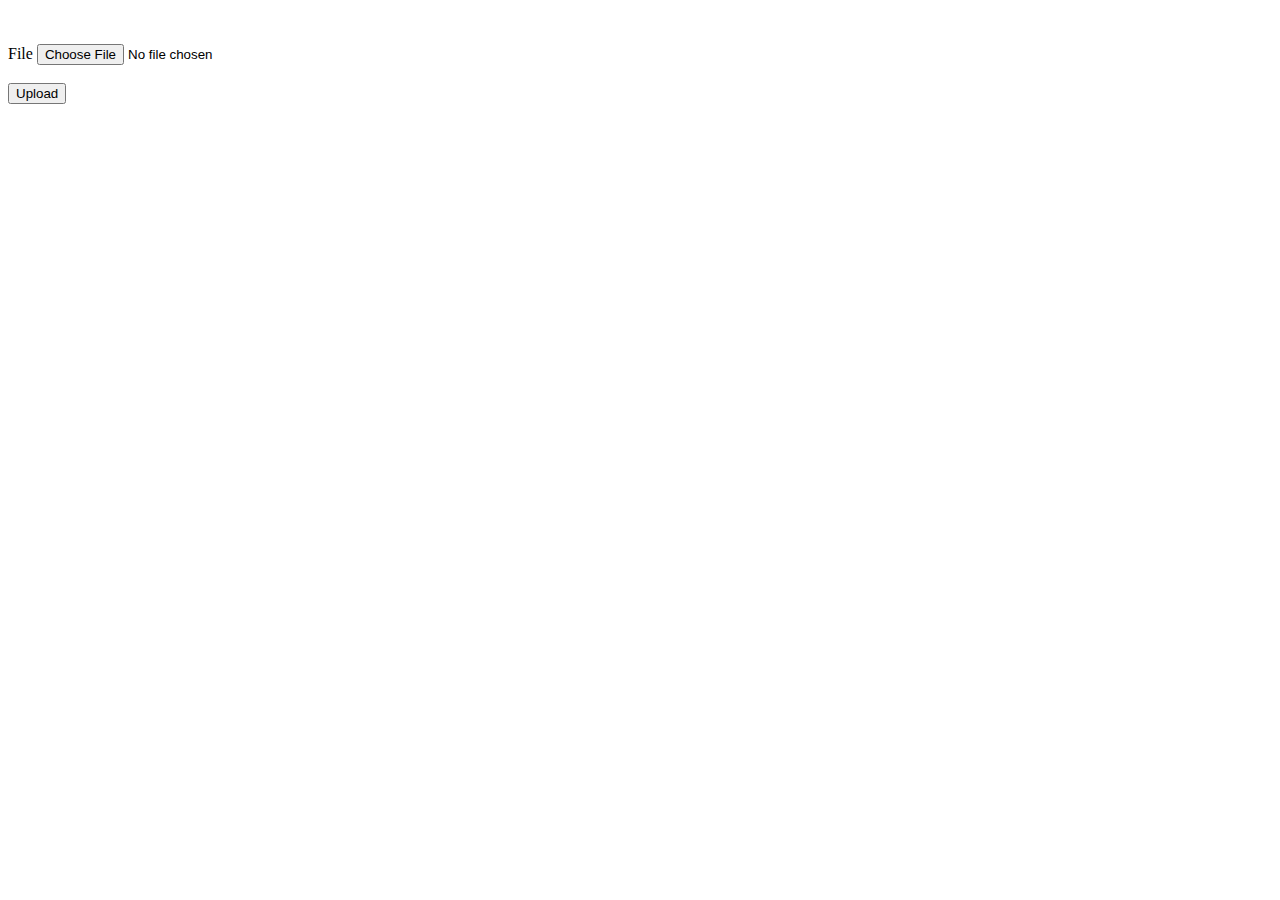
<file: python/fileupload.html>
<html>

<head>

</head>

<body>

<br>
<br>

<form id="frm" method="post" enctype="multipart/form-data">
    <label for="file">File</label>
    <input id="file-upload" type="file" name="file" />
    <br>
    <br>
    <input id="file-submit" name="btnUpload" type="submit" value="Upload">
  </form>

</body>  


</html>
</file>
